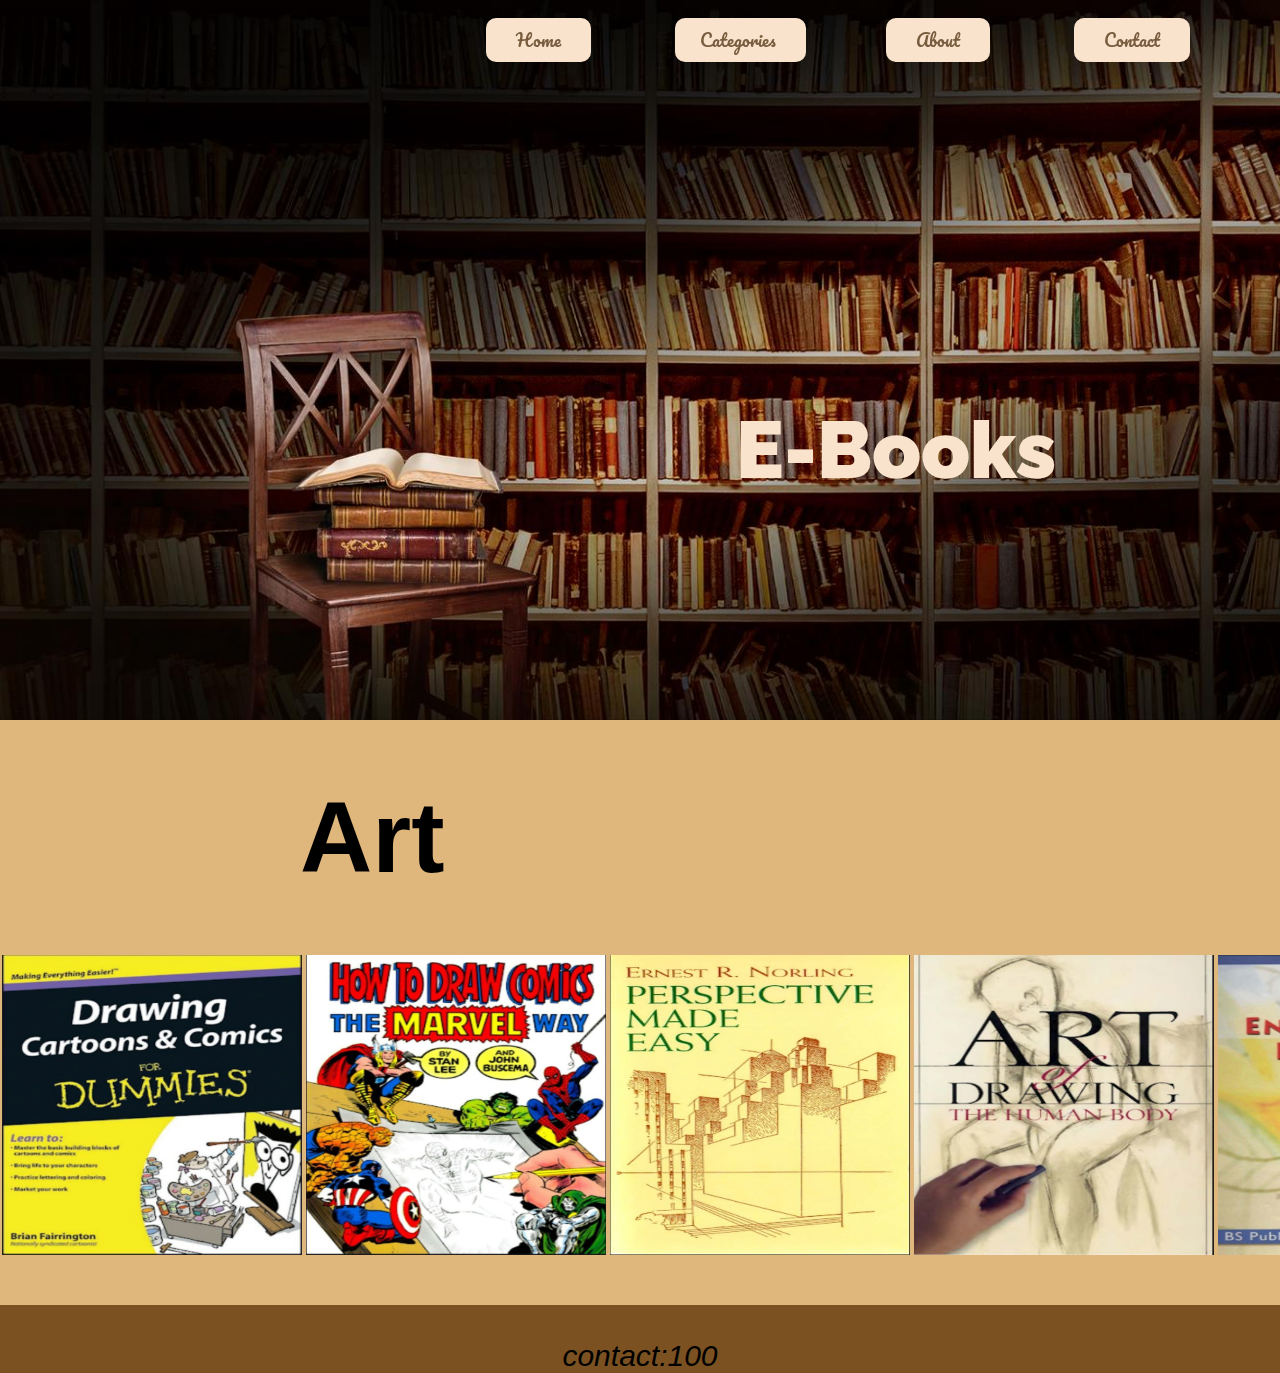
<file: index.html>
<!DOCTYPE html>
<html lang="en">
  <head>
    <meta charset="UTF-8" />
    <meta http-equiv="X-UA-Compatible" content="IE=edge" />
    <meta name="viewport" content="width=device-width, initial-scale=1.0" />
    <title>E_Books</title>
    <link rel="stylesheet" href="style.css" />
    <link rel="preconnect" href="https://fonts.googleapis.com">
    <link rel="preconnect" href="https://fonts.gstatic.com" crossorigin>
    <link href="https://fonts.googleapis.com/css2?family=Pacifico&family=Raleway&display=swap" rel="stylesheet">
  </head>

  <body>
    
    <header>
      <nav>
        <!-- <label class="logo">E-Books</label> -->
        <ul>
          <div class="navbar">
            <li><a class="active1" href="./DigLib.html">Home</a></li>
            <li>
              <div class="dropdown">
                <button class="dropbtn">
                  <a class="active2">Categories</a>
                </button>
                <div class="dropdown-content">
                  <a class="categ" href="#cat11">Art</a>
                  <a href="#">Category 2</a>
                  <a href="#">Category 3</a>
                  <a href="#">Category 4</a>
                </div>
              </div>
            </li>

            <li><a class="active3">About</a></li>
            <li><a href="#contact" class="active4">Contact</a></li>
          </div>
        </ul>
      </nav>
    </header>
    <section>
      <!-- <nav class="navbar">
        <div class="max-width">
            <div class="logo">
                <a href="#">DigLib</span></a>
            </div>
            <ul class="menu">
                <li>Home</li>
                <li>About</li>
                <li>Categories</li>
                <li>Contact</li>
            </ul>
        </div>
    </nav> -->

    <div class="centered">E-Books</div>

      

    <section class="cat1">
      
      <h1 class =" srav"id="cat11">Art</h1>
   


<div class="wrap">
      <div class="wrap primary">
        <div class="item" ><a href="https://drive.google.com/file/d/1XdQOCQ2d9_HHqLW5fqnJB3uT-BYELD94/view?usp=sharing"><img src="./dum.jpg"  style ="width: 300px; height: 300px;"alt=""></a></div>
        <div class="item"><a href="https://drive.google.com/file/d/1dJJxOP8nkI6BNHz2W57LitbPgZ08tOaa/view?usp=sharing"><img src="./marvel.jpg"  style ="width: 300px; height: 300px;"alt=""></a></div>
        <div class="item"><a href="https://drive.google.com/file/d/1jlaHPHFpW6rc-78A90S47RVGHBbtITiM/view?usp=sharing"><img src="./perspeasy.jpg"  style ="width: 300px; height: 300px;"alt=""></a></div>
        <div class="item"><a href="https://drive.google.com/file/d/1l0QCUF7uJsDZ5UAwTrzGAUtZ6m-8ELtv/view?usp=sharing"><img src="./drawart.jpg"  style ="width: 300px; height: 300px;"alt=""></a></div>
        <div class="item"><a href="https://drive.google.com/file/d/17cSYYO68ZA6URe1EFZZvEqaD86JWKX-O/view?usp=sharing"><img src="./engdraw.jpg"  style ="width: 300px; height: 300px;"alt=""></a></div>
        <div class="item"><a href="https://drive.google.com/file/d/165D7ek4aCDH-iSQmF9BQhj1P4VTyX9UO/view?usp=sharing"><img src="./fun.jpg"  style ="width: 300px; height: 300px;"alt=""></a></div>

      </div>
    </div>

    <!-- <!cat!> -->



    </section>




  </body>


  <address style=
  
  "background-color:rgba(88, 46, 1, 0.74)";
  >
  <P id="contact"style="text-align:center;font-size: 30px; ">
    <br>
    
    contact:100
    
    <br>
  </P>
    </address>
    <html>
      

</html>
</file>
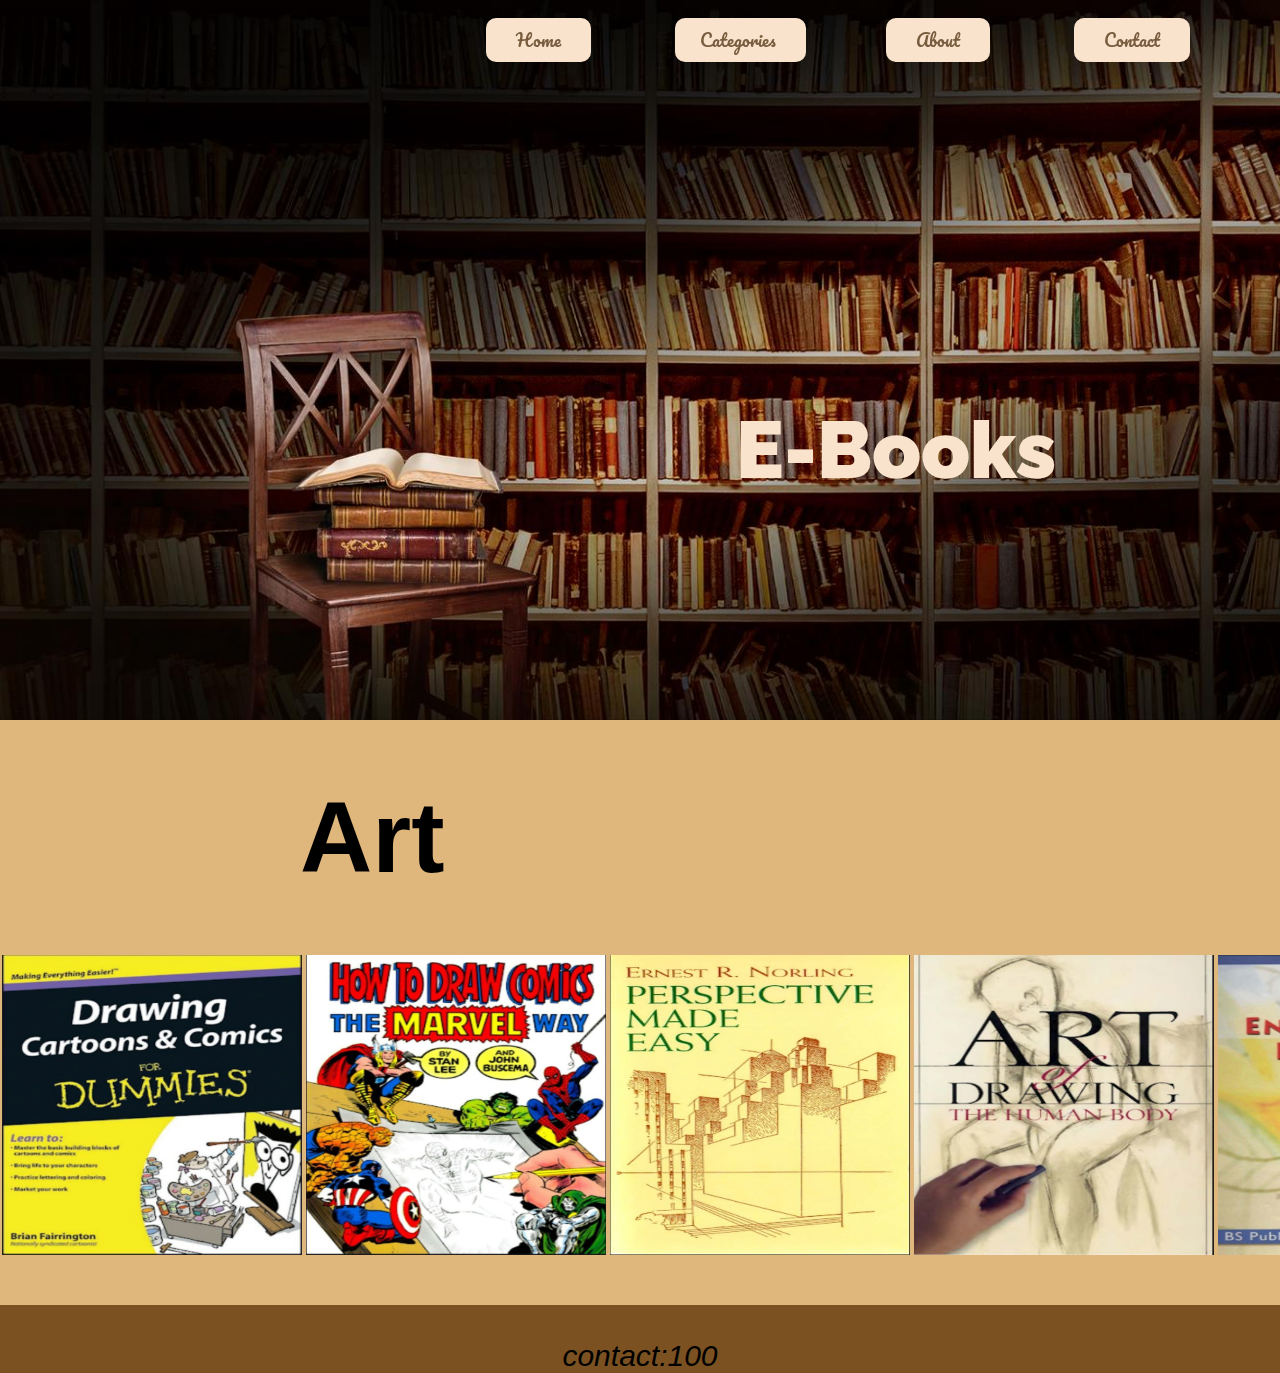
<file: DigLib.html>
<!DOCTYPE html>
<html lang="en">
  <head>
    <meta charset="UTF-8" />
    <meta http-equiv="X-UA-Compatible" content="IE=edge" />
    <meta name="viewport" content="width=device-width, initial-scale=1.0" />
    <title>Document</title>
    <link rel="stylesheet" href="style.css" />
    <link rel="preconnect" href="https://fonts.googleapis.com">
    <link rel="preconnect" href="https://fonts.gstatic.com" crossorigin>
    <link href="https://fonts.googleapis.com/css2?family=Pacifico&family=Raleway&display=swap" rel="stylesheet">
  </head>

  <body>
    
    <header>
      <nav>
        <!-- <label class="logo">E-Books</label> -->
        <ul>
          <div class="navbar">
            <li><a class="active1" href="./DigLib.html">Home</a></li>
            <li>
              <div class="dropdown">
                <button class="dropbtn">
                  <a class="active2">Categories</a>
                </button>
                <div class="dropdown-content">
                  <a class="categ" href="#cat11">Art</a>
                  <a href="#">Category 2</a>
                  <a href="#">Category 3</a>
                  <a href="#">Category 4</a>
                </div>
              </div>
            </li>

            <li><a class="active3">About</a></li>
            <li><a href="#contact" class="active4">Contact</a></li>
          </div>
        </ul>
      </nav>
    </header>
    <section>
      <!-- <nav class="navbar">
        <div class="max-width">
            <div class="logo">
                <a href="#">DigLib</span></a>
            </div>
            <ul class="menu">
                <li>Home</li>
                <li>About</li>
                <li>Categories</li>
                <li>Contact</li>
            </ul>
        </div>
    </nav> -->

    <div class="centered">E-Books</div>

      

    <section class="cat1">
      
      <h1 class =" srav"id="cat11">Art</h1>
   


<div class="wrap">
      <div class="wrap primary">
        <div class="item" ><a href="https://drive.google.com/file/d/1XdQOCQ2d9_HHqLW5fqnJB3uT-BYELD94/view?usp=sharing"><img src="./dum.jpg"  style ="width: 300px; height: 300px;"alt=""></a></div>
        <div class="item"><a href="https://drive.google.com/file/d/1dJJxOP8nkI6BNHz2W57LitbPgZ08tOaa/view?usp=sharing"><img src="./marvel.jpg"  style ="width: 300px; height: 300px;"alt=""></a></div>
        <div class="item"><a href="https://drive.google.com/file/d/1jlaHPHFpW6rc-78A90S47RVGHBbtITiM/view?usp=sharing"><img src="./perspeasy.jpg"  style ="width: 300px; height: 300px;"alt=""></a></div>
        <div class="item"><a href="https://drive.google.com/file/d/1l0QCUF7uJsDZ5UAwTrzGAUtZ6m-8ELtv/view?usp=sharing"><img src="./drawart.jpg"  style ="width: 300px; height: 300px;"alt=""></a></div>
        <div class="item"><a href="https://drive.google.com/file/d/17cSYYO68ZA6URe1EFZZvEqaD86JWKX-O/view?usp=sharing"><img src="./engdraw.jpg"  style ="width: 300px; height: 300px;"alt=""></a></div>
        <div class="item"><a href="https://drive.google.com/file/d/165D7ek4aCDH-iSQmF9BQhj1P4VTyX9UO/view?usp=sharing"><img src="./fun.jpg"  style ="width: 300px; height: 300px;"alt=""></a></div>

      </div>
    </div>

    <!-- <!cat!> -->



    </section>




  </body>


  <address style=
  
  "background-color:rgba(88, 46, 1, 0.74)";
  >
  <P id="contact"style="text-align:center;font-size: 30px; ">
    <br>
    
    contact:100
    
    <br>
  </P>
    </address>
    <html>
      

</html>
</file>
<file: style.css>
*{
    padding: 0;
    margin: 0;
    text-decoration: none;
    list-style: none;
    box-sizing: border-box;
   
}

body{
    font-family: Arial, Helvetica, sans-serif;
    background-color: #cb882a9d;
    background-image: url('./bg.jpg');
  background-repeat: no-repeat;
 background-size: 1920px 720px;
background-position:0px 0px;
  
}

nav{
    background:#ad8b7300;
    height: 80px;
    width: 100%;
    position: fixed;
  width: 100%;
  top: 0;
  left: 0;
 
}

label.logo{
    /* color:black; */
    color: #F9E3CC;
    font-size: 35px;
    line-height: 80px;
    padding: 0 100px;
    font-weight: bold;
}

nav ul{
    float: right;
    margin-right: 50px;
}

nav ul li{
    display: inline;
    line-height: 80px;
    margin: 0 40px;
}

nav ul li {
    background-color:#F9E3CC;
    font-size: 17px;
   background-size: 50px;

    padding: 7px 10px;
  

    border-radius: 10px;
}
.active1{
    padding: 20px;
    color: #785C3E;
}
.active2{
    padding: 10px;
}
.active3{
    padding: 20px;
}
.active4{
    color: #785C3E;
    padding: 20px;
}
.navbar{
    color: #785C3E;
    font-family: 'Pacifico', cursive;
z-index: 10px;

}
/* a.active, a:hover{
    color:#785C3E;
    transition: .5s;
} */

.checkbtn{
    font-size:20px;
    color:#F9E3CC;
    float:right;
line-height: 80px;
margin-right:40px;
cursor:pointer;
display:none;
}

#check{
    display:none;
}

@media(max-width: 983px){
    label.logo{
        font-size: 35px;
        padding-left:50px;
    }
    nav ul li a {
        font-size:17px;}
}
@media(max-width: 883px){
    .checkbtn{
        display:block;
    }
    ul{
        position: fixed;
        width:100%;
        height:100vh;
        background:#5A2B00;
        top:80px;
        left:0;
        text-align:center;
        
    }
    nav ul li{
        display:block;
        margin-top: 20px;
    }
    nav ul li a{
        font-size:20px;
}
}
.wrap{
    max-height: 2000px;
    border: black;
    display: flex;
    overflow-x:auto;
    padding-top: 30px;
}
 
.wrap::-webkit-scrollbar{
    width: 0;
}

.wrap .item{
    min-width: 300px;
    height: 300px;
    line-height: 110px;
    text-align: center;
    
    background-color:#785C3E;
    margin-top:0px;
    margin-right: 2px ;
    margin-left: 2px;
    margin-bottom: 50px;


}

.box{
    background-color: #F9E3CC;
    height: 300px;
    width: 1350px;
    
    padding: 15px;
    margin: 20px;
    margin-top:150px ;
    margin-left: 100px;
    margin-right: 100px;
    position: relative;
    z-index: -100;


font-family: 'Pacifico';
font-style: normal;
font-weight: 400;
font-size: 80px;
line-height: 280px;
text-align: center; 

color: #5A2B00;
box-shadow:-40px -40px 20px#AD8B73 ;
  }


  .centered {
    color: #F9E3CC;
    position: absolute;
    top: 50%;
    left: 70%;
    transform: translate(-50%, -50%);
    font-size: 72px;
    font-family: 'Raleway', sans-serif;
  }

  .dropbtn {
  background-color: #F9E3CC;
  color:#785C3E;
  padding: 5px;
  font-family: 'Pacifico', cursive;
  font-size: 17px;
    border: none;

}

.dropdown {
  position: relative;
  display: inline-block;
  
}

.dropdown-content {
  display: none;
  position: absolute;
  
  background-color: #F9E3CC;
  min-width: 115px;
  /* padding: 5px; */
  box-shadow: 0px 8px 16px 0px rgba(0,0,0,0.2);
  z-index: 1;
}

.dropdown-content a {
    top:150px;
  color:#785C3E;
  padding: 5px 10px;
  text-decoration: none;
  display:block;
}

.dropdown-content a:hover {background-color: #FFFBE9;}

.dropdown:hover .dropdown-content {display: block;}

.dropdown:hover .dropbtn {background-color:#F9E3CC;}



/* -------------cat1------------------ */

.cat1{
    width: 100%;
    margin-top: 20px;
   
    padding-top: 750px;

    
}
h1{
    font-size: 36px;
    font-weight: 800;

}

.categ{
    transition: all 0.3s ease;

}


.centered{
    font-weight: 1000;
    font-size: 80px;
}




.srav{
    padding-left: 300px;
    padding-top: 10px;
    font-size: 100px;
}
</file>
